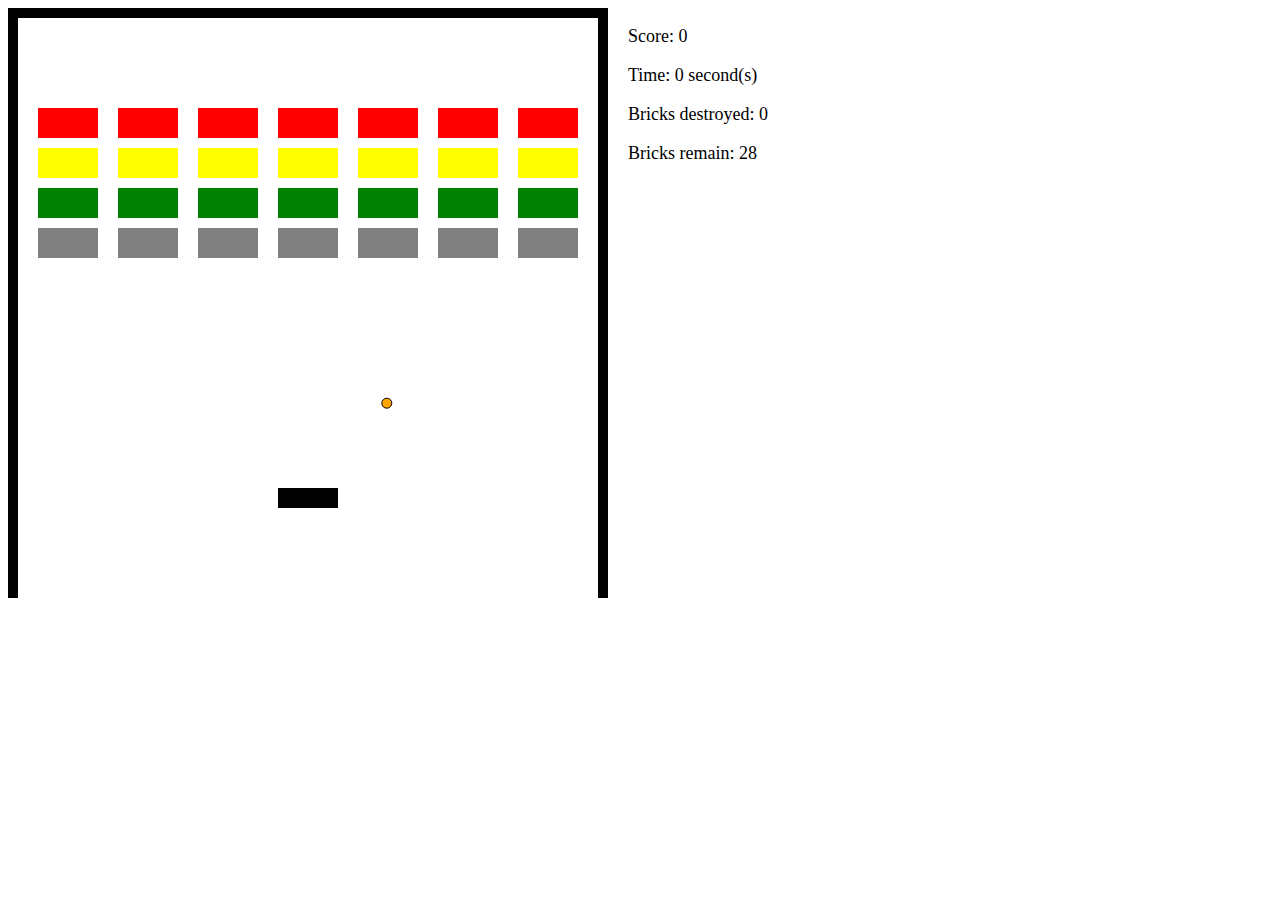
<file: index.html>
<!DOCTYPE html>

<html>

<head>
    <meta charset='utf-8'>
    <title>Breakout</title>
    <link href='style.css' rel='stylesheet' type='text/css'>
</head>


<body>

    <div class='container'>

        <div>
            <canvas id='canvas' width='600' height='600'></canvas>
        </div>

        <div>
            <p class='text'>Score: <span id='score'>0</span></p>
            <p class='text'>Time: <span id='time'>0</span> second(s)</p>
            <p class='text'>Bricks destroyed: <span id='bricksDestroyed'>0</span></p>
            <p class='text'>Bricks remain: <span id='bricksRemain'>28</span></p>
        </div>

    </div>

    <script src='main.js'>
    </script>
</body>

</html>
</file>
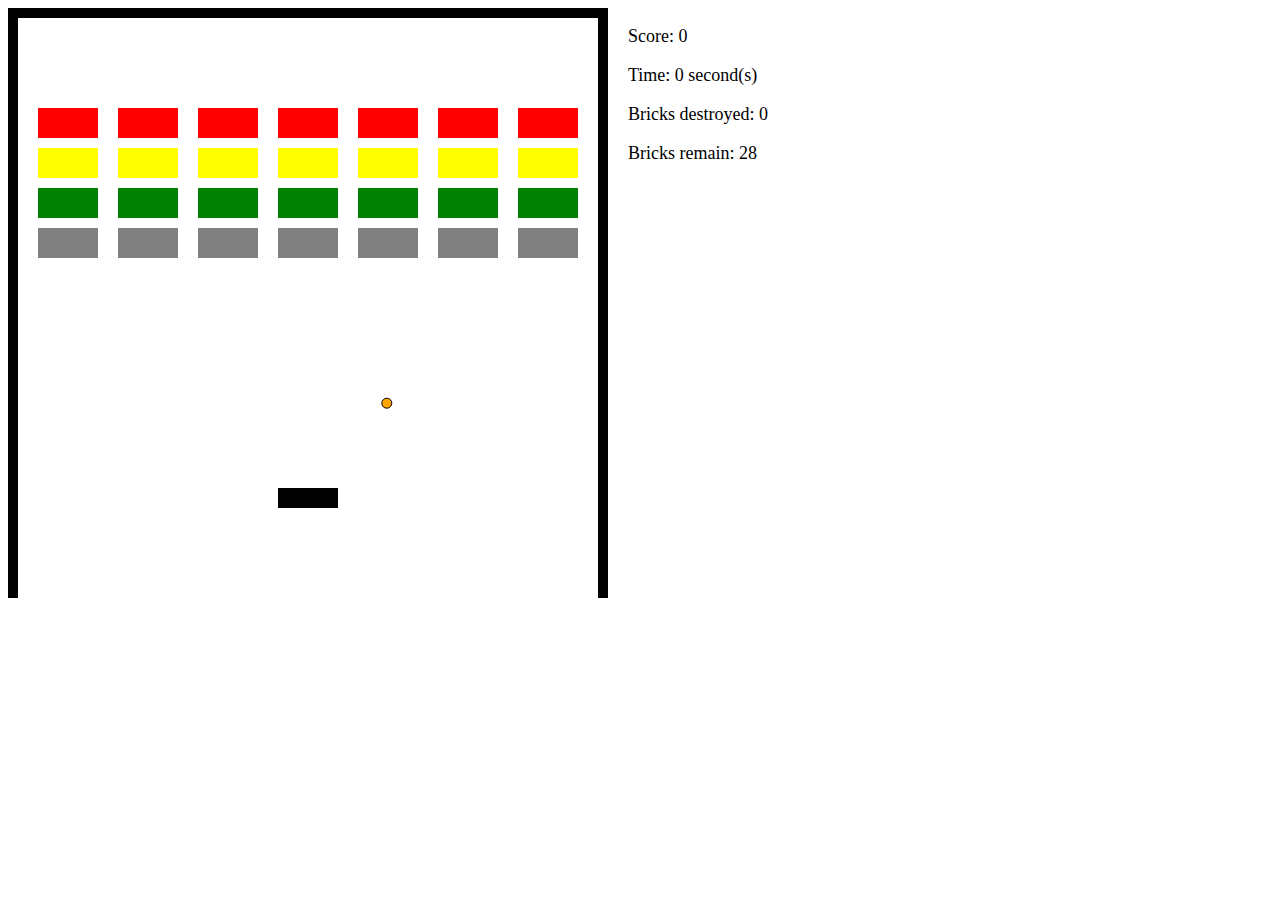
<file: JS.html>
<!DOCTYPE html>

<html>

<head>
    <meta charset='utf-8'>
    <title>Breakout</title>
    <link href='style.css' rel='stylesheet' type='text/css'>
</head>


<body>

    <div class='container'>

        <div>
            <canvas id='canvas' width='600' height='600'></canvas>
        </div>

        <div>
            <p class='text'>Score: <span id='score'>0</span></p>
            <p class='text'>Time: <span id='time'>0</span> second(s)</p>
            <p class='text'>Bricks destroyed: <span id='bricksDestroyed'>0</span></p>
            <p class='text'>Bricks remain: <span id='bricksRemain'>28</span></p>
        </div>

    </div>

    <script src='main.js'>
    </script>
</body>

</html>
</file>
<file: style.css>
.container {
    display: flex;
}

.text {
    margin-left: 20px;
    font-size: 18px;
}
</file>
